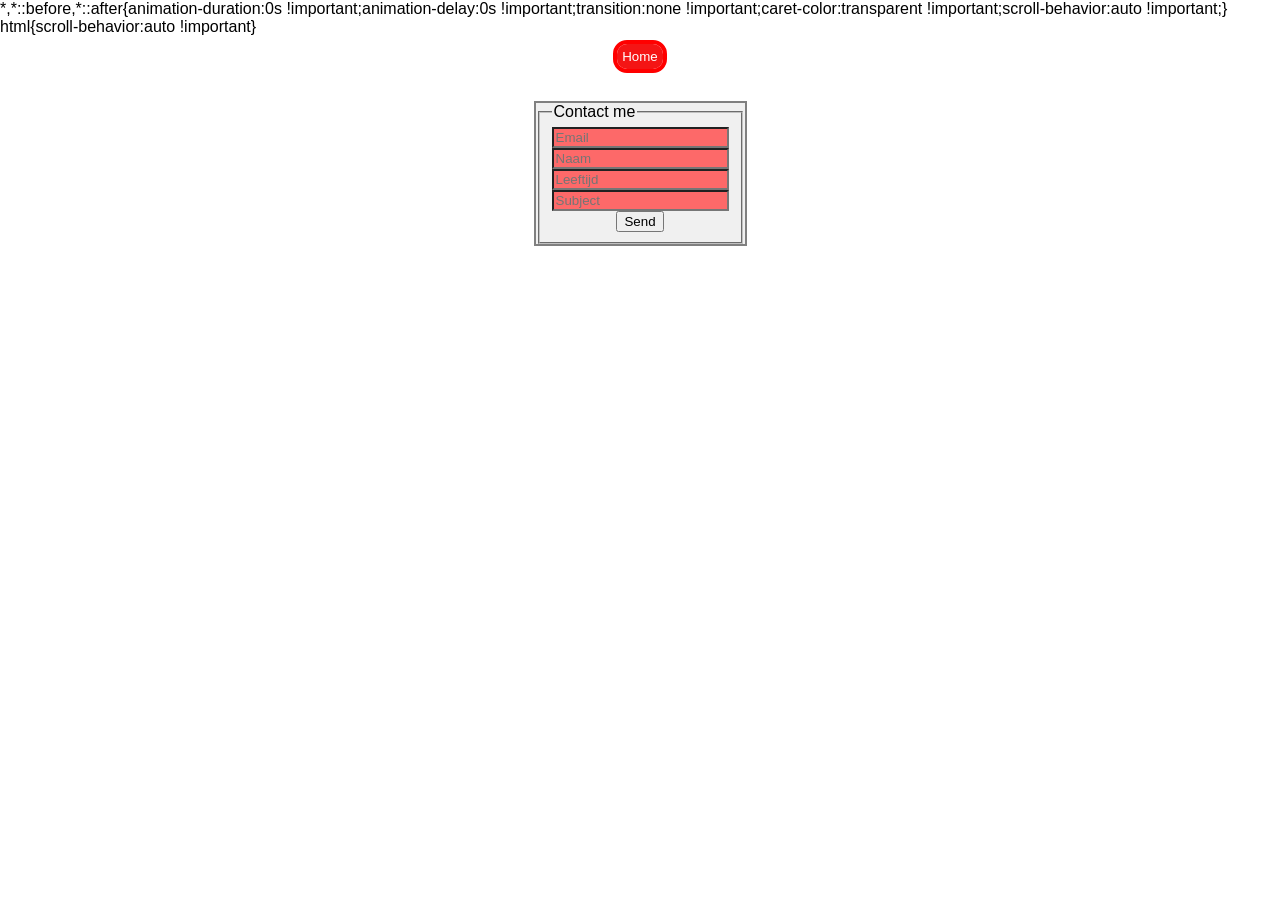
<file: html/contact.html>
<!DOCTYPE html>
<html lang="en">
<head>
    <meta charset="UTF-8">
    <meta name="viewport" content="width=device-width, initial-scale=1.0">
    <title>Contact</title>
    <link href="../styles.css" rel="stylesheet" type="text/css" />
</head>
<body>
    <button><a class="btn" href="https://janriehl11.github.io/Let-s-add-some-color/index.html">Home</a></button>
    <p></p>
<form action="https://janriehl11.github.io/Let-s-add-some-color/html/submit.html">
 <fieldset>
    <legend>Contact me</legend>

    <input type="email" name="Email" placeholder="Email" required>
    
    <input type="text" name="Naam" minlength="2" placeholder="Naam" required>
    
    <input type="number" name="Leeftijd" min="12" placeholder="Leeftijd" required>
    
    <input type="text" name="Subject" placeholder="Subject" required>
    
    <input type="submit" value="Send">
 </fieldset>
</form>
</body>
</html>
</file>
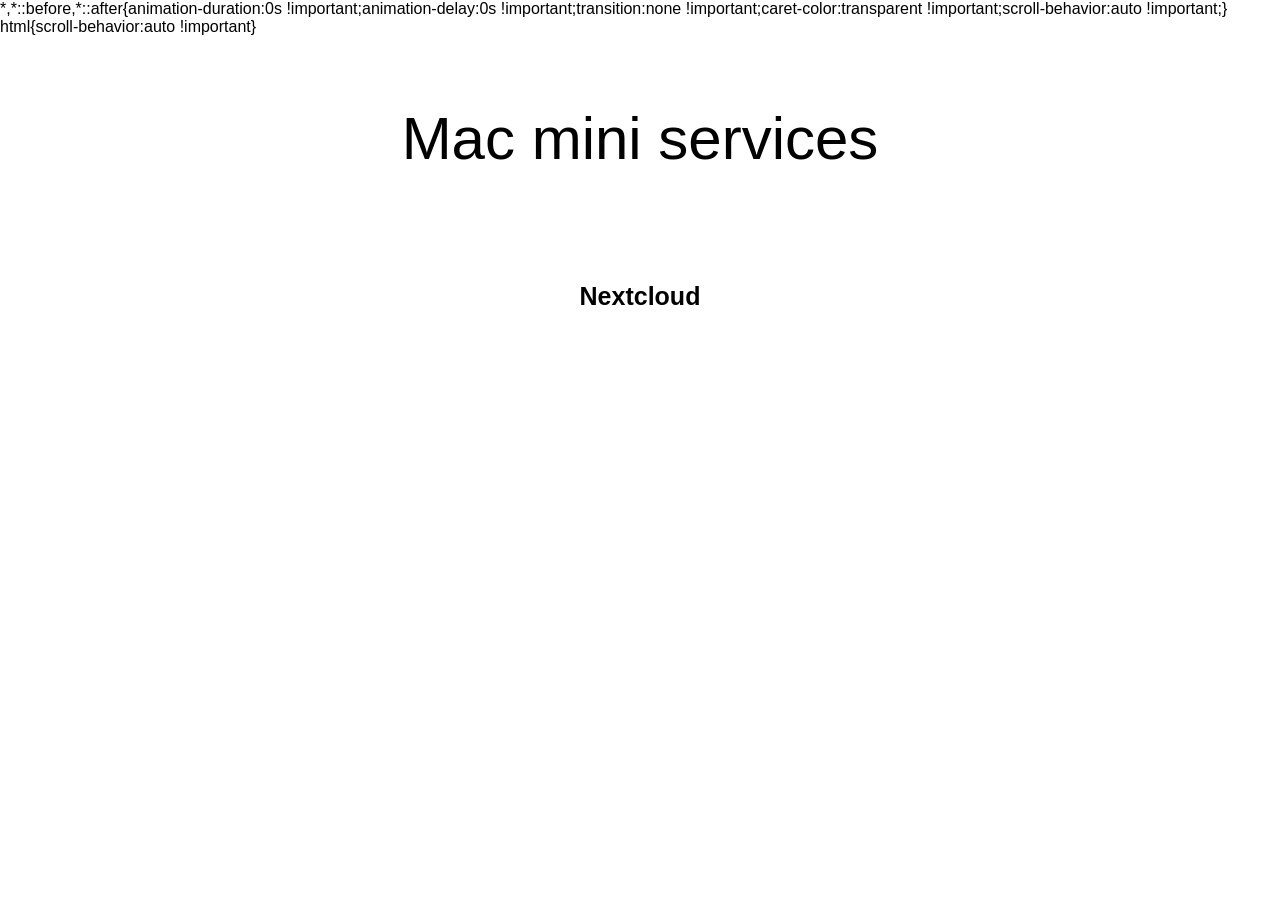
<file: html/macmini.html>
<!DOCTYPE html>
<html lang="en">
<head>
    <meta charset="UTF-8">
    <meta name="viewport" content="width=device-width, initial-scale=1.0">
    <title>Mac Mini</title>
    <link href="../styles.css" rel="stylesheet" type="text/css" />
</head>
<body>
<p class="title">Mac mini services</p>
<p></p>
<h1 id="service-naam">Nextcloud</h1>
</body>
</html>
</file>
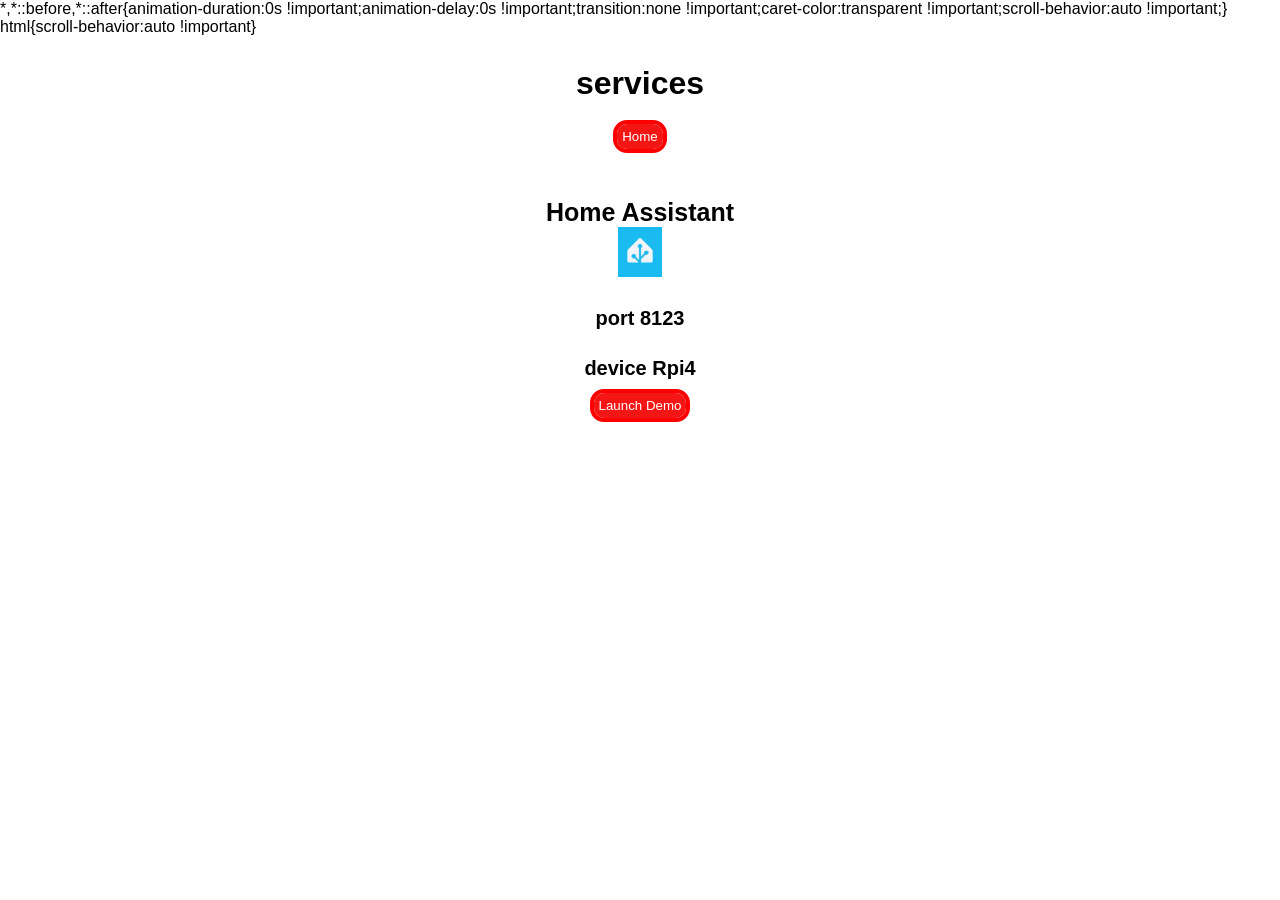
<file: html/services.html>
<!DOCTYPE html>
<html lang="en">

<head>
    <link href="../styles.css" rel="stylesheet" type="text/css" />
    <meta charset="UTF-8">
    <meta name="viewport" content="width=device-width, initial-scale=1.0">
    <title>services</title>
    <link rel="icon" type="image/jpeg" href="https://janriehl11.github.io/Let-s-add-some-color/fotos/icon.png" />
</head>

<body>
    <h1>services</h1>
    <button><a class="btn" href="https://janriehl11.github.io/Let-s-add-some-color/index.html">Home</a></button>
    <p></p>
    <h1 id="service-naam">Home Assistant <img id="foto-services"
            src="https://janriehl11.github.io/Let-s-add-some-color/fotos/hass.png" alt=""> </h1>
    <h1 class="info-service">port 8123</h1>
    <h1 class="info-service">device Rpi4</h1>
    <button><a class="btn" href="https://demo.home-assistant.io/?frontpage">Launch Demo</a></button>
    <p></p>
    <iframe width="560" height="315" src="https://www.youtube.com/embed/sajBySPeYH0?si=nWolNLzVK7Ea6Ufz"
        title="YouTube video player" frameborder="0"
        allow="accelerometer; autoplay; clipboard-write; encrypted-media; gyroscope; picture-in-picture; web-share"
        referrerpolicy="strict-origin-when-cross-origin" allowfullscreen></iframe>
</body>

</html>
</file>
<file: styles.css>
.title , #titel {
    text-align: center;
    font-size: 60px;
}

#hardware-naam {
    font-size: 30px;
}

#foto {
    height: 80px;
}

#foto-4 {
    height: 70px;
}

#foto-services {
    height: 50px;
}

.btn , #rpi4 {
    color: rgb(255, 255, 255);
    text-decoration: none;   
}

@import url('https://fonts.googleapis.com/css2?family=Roboto&display=swap');

* {
    font-family: 'Roboto', sans-serif;
    display: flex;
    flex-direction: column;
    align-items: center;
}

#service-naam{
    font-size: 25px;
}

.info-service {
    font-size: 20px;
}

button {
    background-color: rgb(244, 21, 21);
    color: white;
    border: none;
    padding: 10px 20px;
    cursor: pointer;
     outline: rgb(255, 0, 0) solid 4px;
    padding: 5px;
    transition: 200ms;
    border-radius: 10px;
}

button:hover{
    box-shadow: 10px 10px 5px 0px rgba(188,188,188,0.75);
-webkit-box-shadow: 10px 10px 5px 0px rgba(188,188,188,0.75);
-moz-box-shadow: 10px 10px 5px 0px rgba(188,188,188,0.75);
}
title{
    display: none;
}

body { background-color: #ffffff; }

input:invalid {
    background-color: rgb(253, 105, 105);
    
}

form {
    display: flex;
    flex-direction: column;
    align-items: center;
    border-color: gray;
    border-width: 2px;
    border-style: solid;
    background-color: #f0f0f0;
}
.contact {
    font-size: 10px;

}

.script {
    display: none;
}

#formend {
  display: none;
}
</file>
